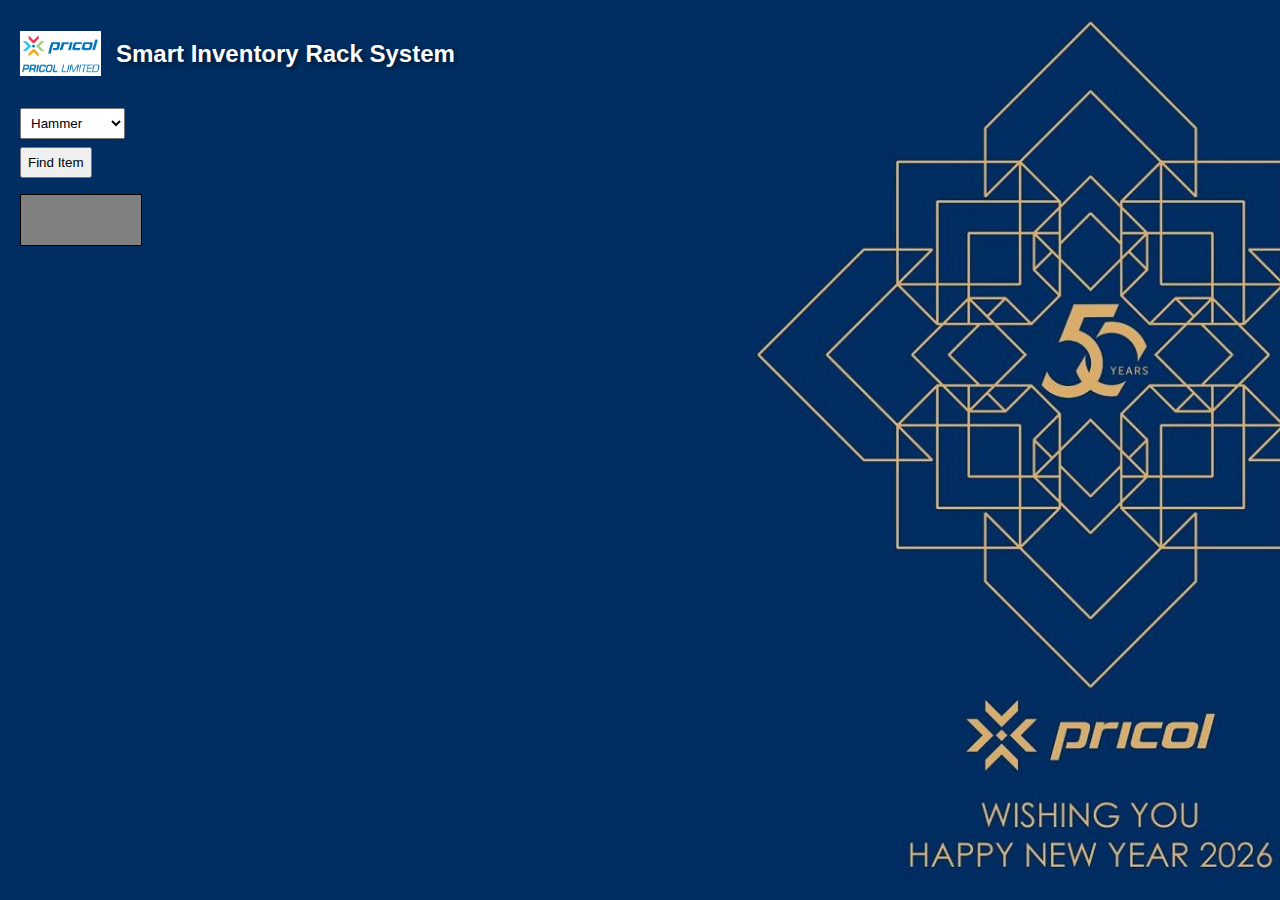
<file: index.html>
<!DOCTYPE html>
<html>
<head>
  <title>Smart Inventory - User</title>
  <link rel="stylesheet" href="style.css">
</head>
<body>

<div class="header">
  <img src="pricol_logo.png.jpg" class="logo">
  <h2 class="title">Smart Inventory Rack System</h2>
</div>





<select id="itemSelect"></select>
<button onclick="findItem()">Find Item</button>

<p id="status" class="statusText"></p>
<div id="rackIndicator" class="indicator"></div> 

<script src="script.js"></script>
<script>
  window.onload = function () {
    populateDropdown("itemSelect");
  };

  function findItem() {
    const selected = document.getElementById("itemSelect").value;
    const inventory = getInventory();
    const item = inventory.find(i => i.name === selected);

    const status = document.getElementById("status");
    const indicator = document.getElementById("rackIndicator");

    if (!item) {
      status.textContent = "Item not found";
      indicator.style.background = "gray";
      return;
    }

    if (item.available) {
      status.textContent = "Item available in Rack " + item.rack;
      indicator.style.background =
        item.rack === "A" ? "red" :
        item.rack === "B" ? "green" : "blue";
    } else {
      status.textContent = "Item not available";
      indicator.style.background = "yellow";
      setTimeout(() => indicator.style.background = "gray", 500);
    }
  }
</script>

</body>
</html>
</file>
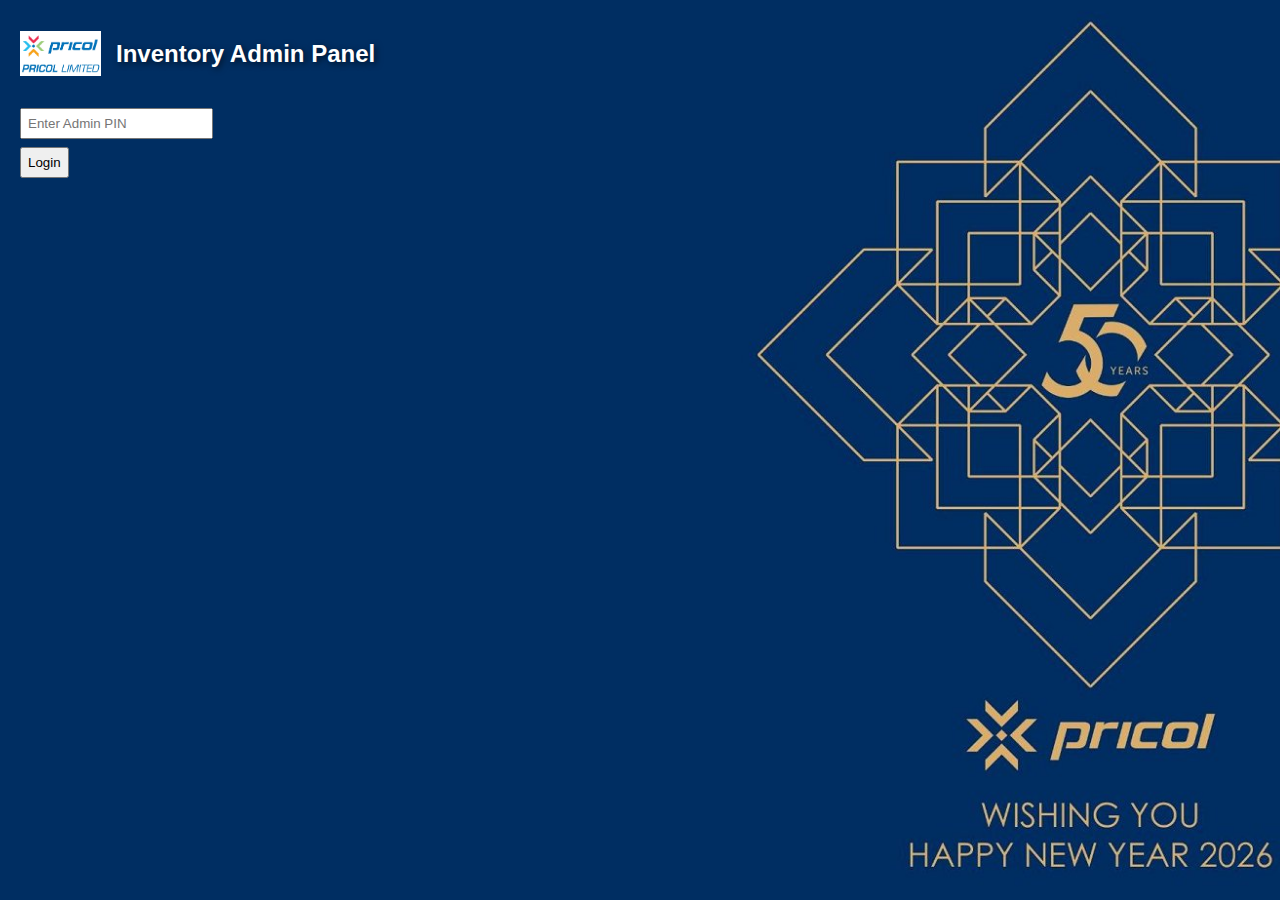
<file: admin.html>
<!DOCTYPE html>
<html>
<head>
  <title>Inventory Admin</title>
  <link rel="stylesheet" href="style.css">
</head>
<body>

<div class="header">
  <img src="pricol_logo.png.jpg" class="logo">
  <h2 class="title">Inventory Admin Panel</h2>
</div>

<input type="password" id="pin" placeholder="Enter Admin PIN">
<button onclick="login()">Login</button>

<div id="adminPanel" style="display:none">

  <h3 class="title">Add / Update Item</h3>
  <input id="itemName" placeholder="Item Name">
  <select id="rackSelect">
    <option value="A">Rack A</option>
    <option value="B">Rack B</option>
    <option value="C">Rack C</option>
  </select>
  <select id="statusSelect">
    <option value="true">Available</option>
    <option value="false">Not Available</option>
  </select>
  <button onclick="addItem()">Add / Update</button>
  <p id="adminMsg" class="adminStatus"></p>

  <h3 class="title">Remove Item</h3>
  <select id="removeSelect"></select>
  <button onclick="removeItem()">Remove Item</button>
  <p id="removeMsg" class="adminStatus"></p>

</div>

<script src="script.js"></script>
<script>
  const ADMIN_PIN = "8901425000625";

  function login() {
    if (document.getElementById("pin").value === ADMIN_PIN) {
      document.getElementById("adminPanel").style.display = "block";
      document.getElementById("pin").style.display = "none";
      refreshAdmin();
    } else {
      alert("Invalid PIN");
    }
  }

  function refreshAdmin() {
    populateDropdown("removeSelect");
  }

  function addItem() {
    const name = document.getElementById("itemName").value.trim();
    const rack = document.getElementById("rackSelect").value;
    const available = document.getElementById("statusSelect").value === "true";

    if (!name) return;

    let inventory = getInventory();
    const existing = inventory.find(i => i.name === name);

    if (existing) {
      existing.rack = rack;
      existing.available = available;
      document.getElementById("adminMsg").textContent = "Item updated";
    } else {
      inventory.push({ name, rack, available });
      document.getElementById("adminMsg").textContent = "Item added";
    }

    saveInventory(inventory);
    refreshAdmin();
  }

  function removeItem() {
    const itemName = document.getElementById("removeSelect").value;
    let inventory = getInventory();

    inventory = inventory.filter(i => i.name !== itemName);
    saveInventory(inventory);

    document.getElementById("removeMsg").textContent =
      `Item "${itemName}" removed`;

    refreshAdmin();
  }
</script>

</body>
</html>
</file>
<file: style.css>
body {
  font-family: Arial, sans-serif;
  padding: 20px;
  margin: 0;

  background-image: url("bg.png");
  background-size: cover;
  background-position: center;
  background-repeat: no-repeat;
  background-attachment: fixed;
}

.header {
  display: flex;
  align-items: center;
  gap: 15px;
  margin-bottom: 20px;
}

.logo {
  height: 45px;
}

input, select, button {
  display: block;
  margin: 8px 0;
  padding: 6px;
}

.indicator {
  height: 50px;
  width: 120px;
  background: gray;
  border: 1px solid black;
  margin-top: 10px;
}
.container {
  background: rgba(255, 255, 255, 0.88);
  padding: 20px;
  max-width: 600px;
  border-radius: 10px;
  box-shadow: 0 4px 15px rgba(0,0,0,0.3);
}
.title {
  color: white !important;
  font-weight: bold;
  text-shadow: 2px 2px 6px rgba(0, 0, 0, 0.6);
}
.statusText {
  color: white !important;
  font-weight: bold;
  text-shadow: 2px 2px 6px rgba(0,0,0,0.6);
}
.adminStatus {
  color: white !important;
  font-weight: bold;
  margin-top: 10px;
  text-shadow: 2px 2px 6px rgba(0,0,0,0.6);
}
.success { color: #4caf50 !important; }
.warning { color: #ff9800 !important; }
.error { color: #f44336 !important; }
.adminLink {
  display: inline-block;
  margin-top: 25px;
  color: white;
  font-weight: bold;
  text-decoration: underline;
  cursor: pointer;
}
.logoutBtn {
  margin-top: 10px;
  background: #b71c1c;
  color: white;
  border: none;
  padding: 6px 12px;
  border-radius: 5px;
  cursor: pointer;
}
</file>
